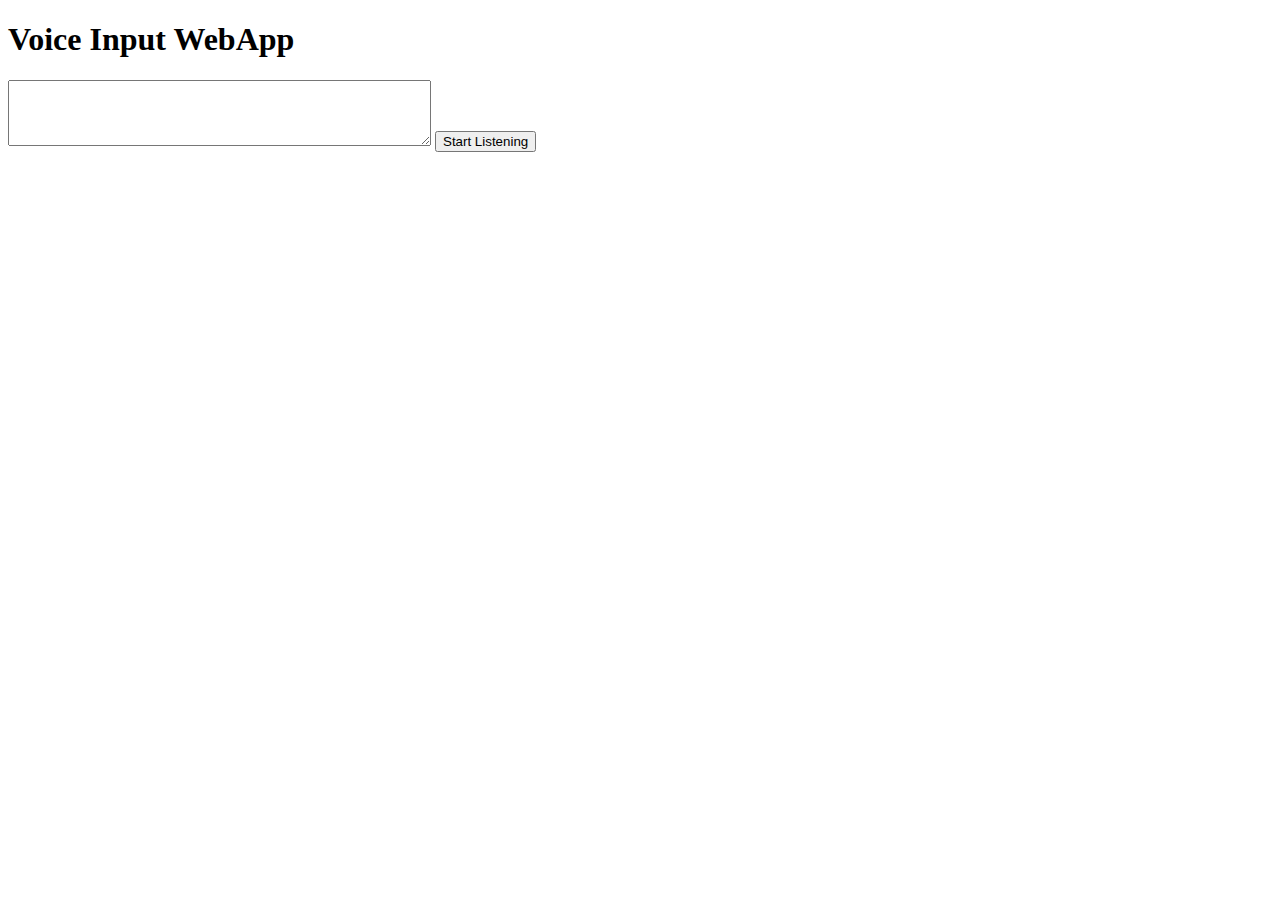
<file: test.html>
<!DOCTYPE html>
<html lang="en">
<head>
    <meta charset="UTF-8">
    <meta name="viewport" content="width=device-width, initial-scale=1.0">
    <title>Voice Input App</title>
</head>
<body>
    <h1>Voice Input WebApp</h1>
    <textarea id="voiceInput" rows="4" cols="50"></textarea>
    <button onclick="startListening()">Start Listening</button>
    <script>
        function startListening() {
            const recognition = new webkitSpeechRecognition() || new SpeechRecognition();
            recognition.onresult = function(event) {
                const transcript = event.results[0][0].transcript;
                document.getElementById('voiceInput').value = transcript;
            };
            recognition.start();
        }
    </script>
</body>
</html>
</file>
